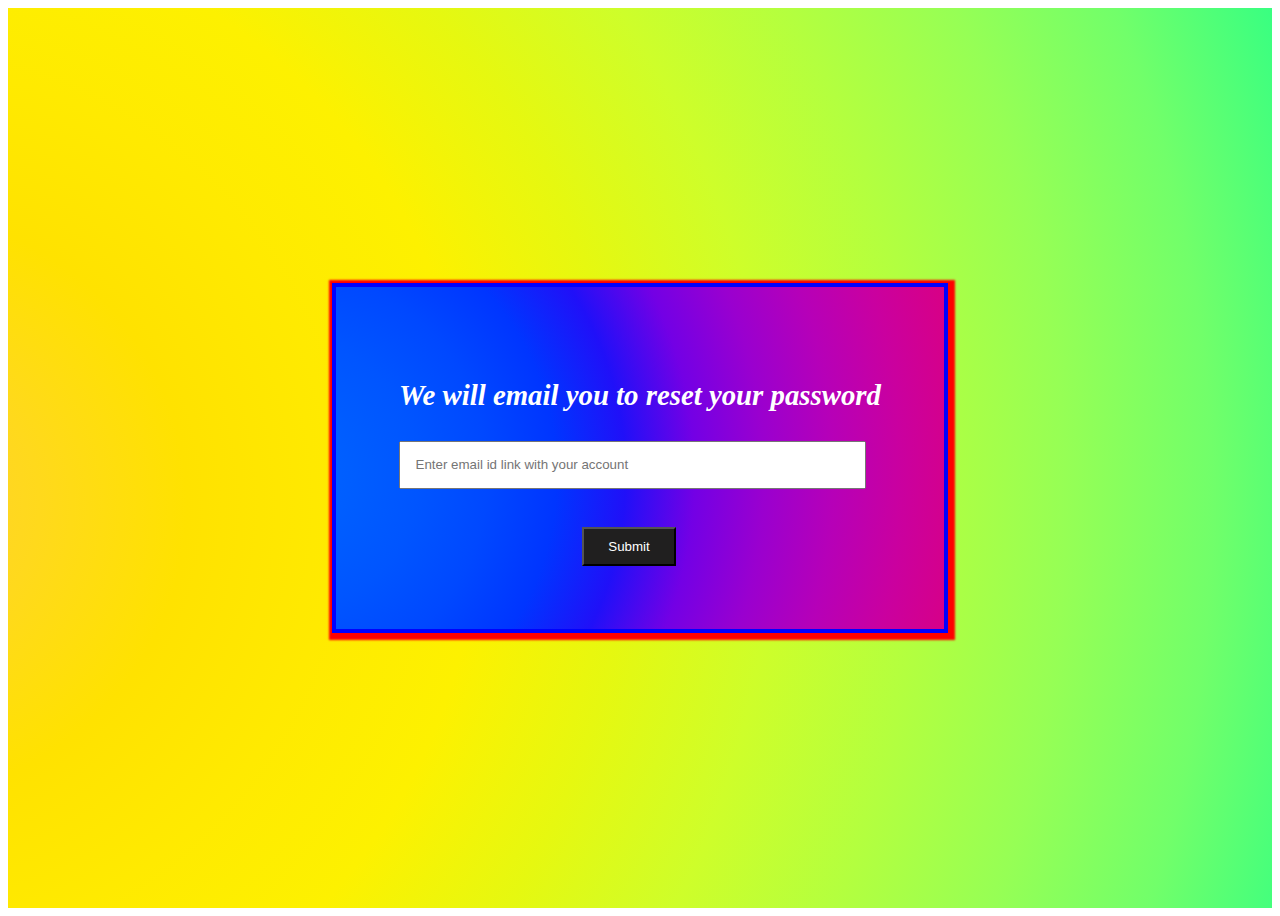
<file: template/forgetpassword.html>
<!DOCTYPE html>
<html lang="en">
<head>

    <meta charset="UTF-8">
    <title>Password Reset</title>
<link rel="shortcut icon" href="static/images/book_logo.png" type="image/x-icon">
    <style>
.box{
    display: flex;
    justify-content: center;
    align-items: center;
    height: 100vh;
    background-image: radial-gradient(circle at -9.06% 55.17%, #ffd031 0, #ffd91c 10%, #ffe200 20%, #ffea00 30%, #fdf100 40%, #e6f810 50%, #cefe2a 60%, #b3ff3f 70%, #96ff55 80%, #71ff6a 90%, #39ff81 100%);

}
h3{
    color: white;
    font-size: 180%;
    font-style: italic;
}

    </style>
</head>
<body>
<div class="box">
    <div style=" background-image: radial-gradient(circle at -9.06% 55.17%, #0065ff 0, #005eff 10%, #0055ff 20%, #0048ff 30%, #0035ff 40%, #2010f8 50%, #7300e5 60%, #9a00cf 70%, #b600b8 80%, #ca009f 90%, #d80085 100%); border: 4px solid blue; box-shadow: 2px 2px 2px 5px red; padding: 5%;">
<h3>We will email you to reset your password</h3>
<form  action="/forget" method="post">
    <input type="email" style="width: 90%; padding: 3%;" placeholder="Enter email id link with your account" name="email">
    <div>
    <button style="margin-left:38%; margin-top: 8%; background-color: rgb(32, 31, 31); color: white; padding: 2% 5%;">Submit</button>
</div>
</form>
</div>
</div>
</body>
</html>
</file>
